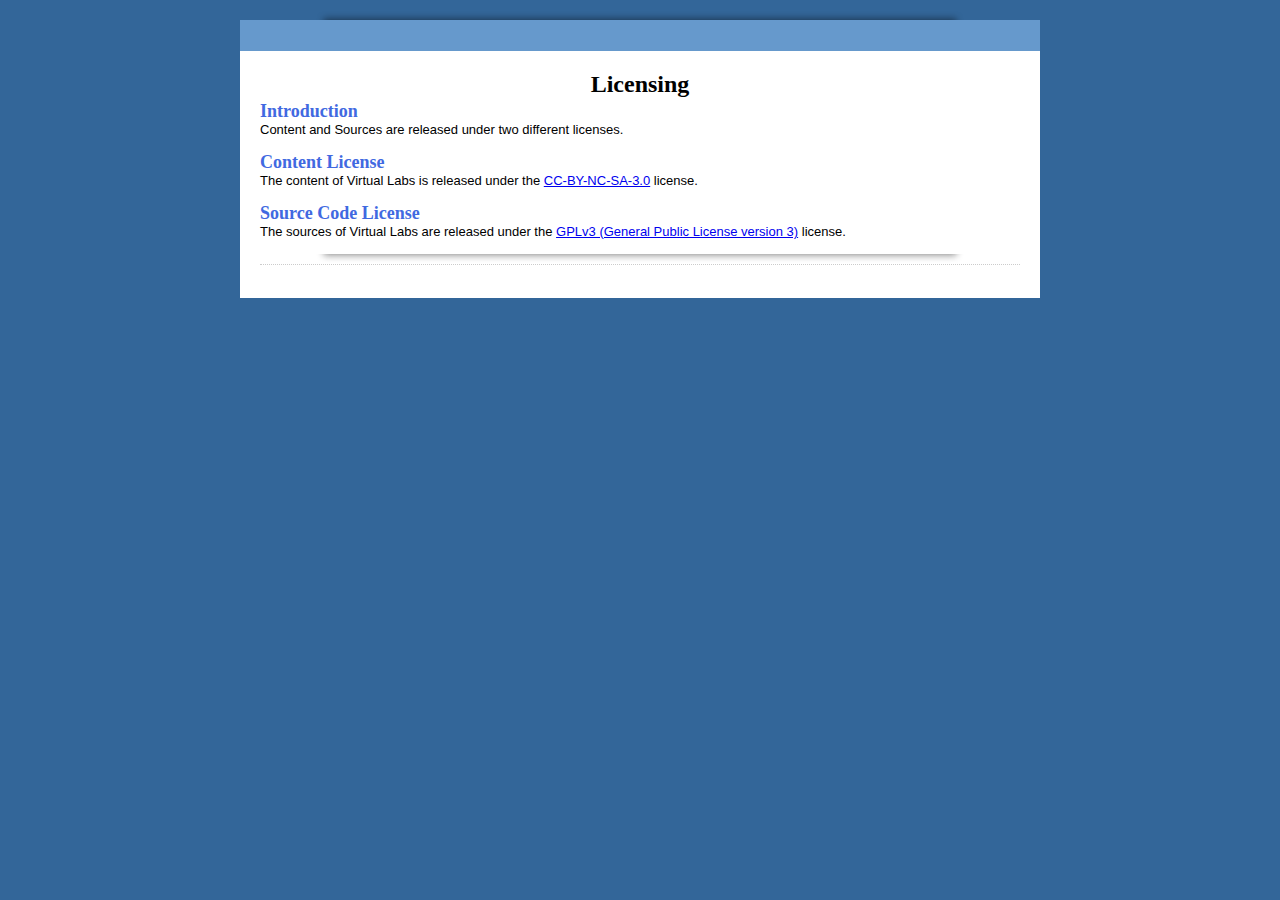
<file: license/index.html>
<html>
<head>
<link rel="stylesheet" type="text/css" href="view.css" media="all">
<script type="text/javascript" src="view.js"></script>
</head>
<body id="main_body">
<img id="top" src="top.png" alt="">
<div id="form_container"> 
<h1><a>Licensing</a></h1>
<form id="form_246914" class="appnitro">
<div class="form_description">
<h2 align="center"><b style="font-size:24;font-family:Georgia,'Times New Roman',Times,serif;color:black;">Licensing</b></h2>
<b style="font-size:18;font-family:Georgia,'Times New Roman',Times,serif;color:#4169E1;">Introduction</b>
<br>

Content and Sources are released under two different licenses.
<br> 
<br>
<b style="font-size:18;font-family:Georgia,'Times New Roman',Times,serif;color:#4169E1;">Content License</b><br>

The content of Virtual Labs is released under the <a href="http://creativecommons.org/licenses/by-nc-sa/3.0/legalcode">CC-BY-NC-SA-3.0</a> license.<br> 
<br>
<b style="font-size:18;font-family:Georgia,'Times New Roman',Times,serif;color:#4169E1;">Source Code License</b><br>

The sources of Virtual Labs are released under the <a href="http://www.gnu.org/licenses/quick-guide-gplv3.html">GPLv3 (General Public License version 3)</a> license.<br> 
<br>

<img id="bottom" src="bottom.png" alt="">
</body>
</html>
</file>
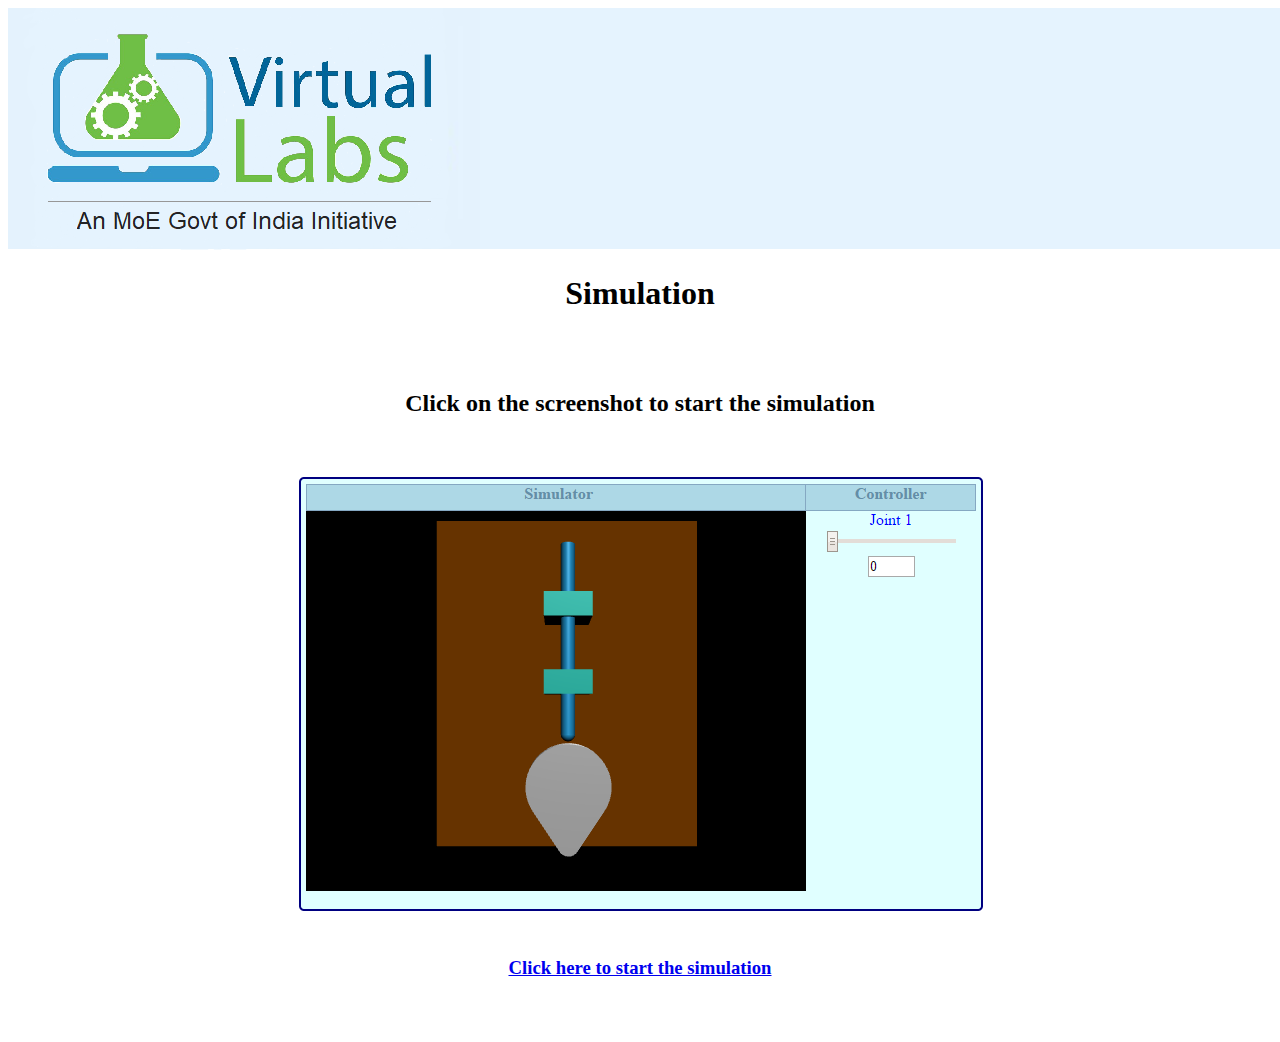
<file: simulation/index.html>
<!DOCTYPE html>
<html>
<head>
	<!-- Add CSS at the head of HTML file -->
    <link rel="stylesheet" href="./css/main.css">
</head>
<body>
		<center>
			<img src="../images/logo.jpg" alt="VLabs Logo">
		 <h1>Simulation</h1> <br> <br>
		 <h2>Click on the screenshot to start the simulation</h2><br><br>
		 <a href="./Camfollower.html"><img src="./images/screenshot.PNG" alt=""></a><br><br>
		 <a href="./Camfollower.html"><h3> Click here to start the simulation </h3></a><br><br>
		 
		</center>
<script src="../assets/js/iframeResize.js"></script></body>
</html>
</file>
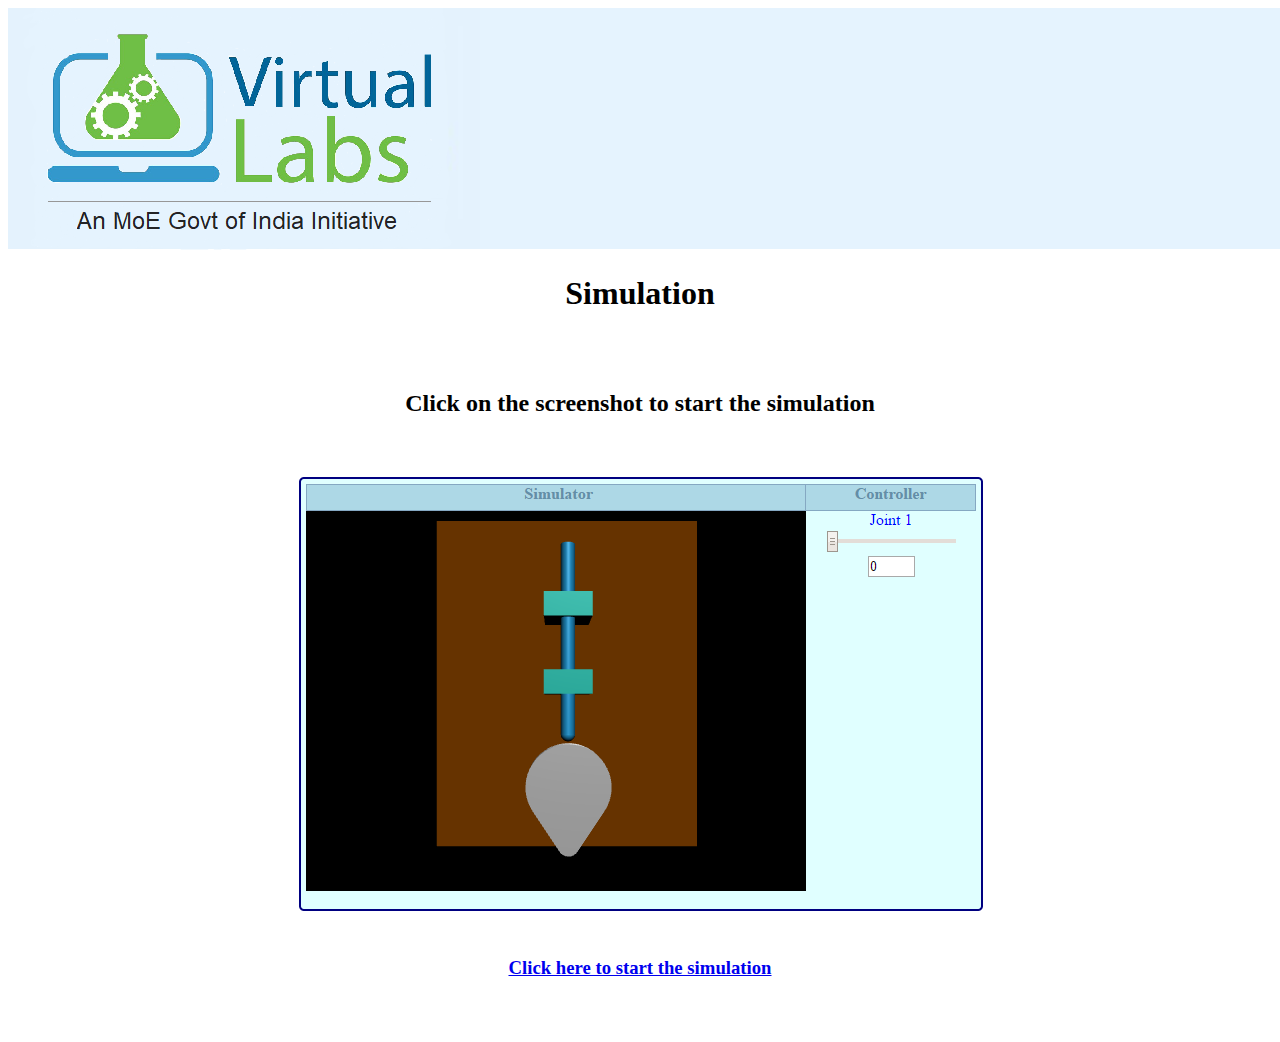
<file: experiment/simulation/index.html>
<!DOCTYPE html>
<html>
<head>
	<!-- Add CSS at the head of HTML file -->
    <link rel="stylesheet" href="./css/main.css">
</head>
<body>
		<center>
			<img src="../images/logo.jpg" alt="VLabs Logo">
		 <h1>Simulation</h1> <br> <br>
		 <h2>Click on the screenshot to start the simulation</h2><br><br>
		 <a href="./Camfollower.html"><img src="./images/screenshot.PNG" alt=""></a><br><br>
		 <a href="./Camfollower.html"><h3> Click here to start the simulation </h3></a><br><br>
		 
		</center>
</body>
</html>
</file>
<file: license/view.css>
body
{
	background:#336699;
	font-family:"Lucida Grande", Tahoma, Arial, Verdana, sans-serif;
	font-size:small;
	margin:8px 0 16px;
	text-align:center;
}

#form_container
{
	background:#fff;
	
	margin:0 auto;
	text-align:left;
	width:800px;
}

#top
{
	display:block;
	height:10px;
	margin:10px auto 0;
	width:650px;
}

#footer
{
	width:640px;
	clear:both;
	color:#999999;
	text-align:center;
	width:640px;
	padding-bottom: 15px;
	font-size: 85%;
}

#footer a{
	color:#999999;
	text-decoration: none;
	border-bottom: 1px dotted #999999;
}

#bottom
{
	display:block;
	height:10px;
	margin:0 auto;
	width:650px;
}

form.appnitro
{
	margin:20px 20px 0;
	padding:0 0 20px;
}

/**** Logo Section  *****/
h1
{
	background-color:#6699CC;
	margin:0;
	min-height:0;
	padding:0;
	text-decoration:none;
	text-indent:-8000px;
	
}

h1 a
{
	
	height:100%;
	min-height:40px;
	overflow:hidden;
}


img
{
	behavior:url(css/iepngfix.htc);
	border:none;
}


/**** Form Section ****/
.appnitro
{
	font-family:Lucida Grande, Tahoma, Arial, Verdana, sans-serif;
	font-size:small;
}

.appnitro li
{
	width:61%;
}

form ul
{
	font-size:100%;
	list-style-type:none;
	margin:0;
	padding:0;
	width:100%;
}

form li
{
	display:block;
	margin:0;
	padding:4px 5px 2px 9px;
	position:relative;
}

form li:after
{
	clear:both;
	content:".";
	display:block;
	height:0;
	visibility:hidden;
}

.buttons:after
{
	clear:both;
	content:".";
	display:block;
	height:0;
	visibility:hidden;
}

.buttons
{
	clear:both;
	display:block;
	margin-top:10px;
}

* html form li
{
	height:1%;
}

* html .buttons
{
	height:1%;
}

* html form li div
{
	display:inline-block;
}

form li div
{
	color:#444;
	margin:0 4px 0 0;
	padding:0 0 8px;
}

form li span
{
	color:#444;
	float:left;
	margin:0 4px 0 0;
	padding:0 0 8px;
}

form li div.left
{
	display:inline;
	float:left;
	width:48%;
}

form li div.right
{
	display:inline;
	float:right;
	width:48%;
}

form li div.left .medium
{
	width:100%;
}

form li div.right .medium
{
	width:100%;
}

.clear
{
	clear:both;
}

form li div label
{
	clear:both;
	color:#444;
	display:block;
	font-size:9px;
	line-height:9px;
	margin:0;
	padding-top:3px;
}

form li span label
{
	clear:both;
	color:#444;
	display:block;
	font-size:9px;
	line-height:9px;
	margin:0;
	padding-top:3px;
}

form li .datepicker
{
	cursor:pointer !important;
	float:left;
	height:16px;
	margin:.1em 5px 0 0;
	padding:0;
	width:16px;
}

.form_description
{
	border-bottom:1px dotted #ccc;
	clear:both;
	display:inline-block;
	margin:0 0 1em;
}

.form_description[class]
{
	display:block;
}

.form_description h2
{
	clear:left;
	font-size:160%;
	font-weight:400;
	margin:0 0 3px;
}

.form_description p
{
	font-size:95%;
	line-height:130%;
	margin:0 0 12px;
}

form hr
{
	display:none;
}

form li.section_break
{
	border-top:1px dotted #ccc;
	margin-top:9px;
	padding-bottom:0;
	padding-left:9px;
	padding-top:13px;
	width:97% !important;
}

form ul li.first
{
	border-top:none !important;
	margin-top:0 !important;
	padding-top:0 !important;
}

form .section_break h3
{
	font-size:110%;
	font-weight:400;
	line-height:130%;
	margin:0 0 2px;
}

form .section_break p
{
	font-size:85%;

	margin:0 0 10px;
}

/**** Buttons ****/
input.button_text
{
	overflow:visible;
	padding:0 7px;
	width:auto;
}

.buttons input
{
	font-size:120%;
	margin-right:5px;
}

/**** Inputs and Labels ****/
label.description
{
	border:none;
	color:#222;
	display:block;
	font-size:95%;
	font-weight:700;
	line-height:150%;
	padding:0 0 1px;
}

span.symbol
{
	font-size:115%;
	line-height:130%;
}

input.text
{
	background:#fff url(../../../images/shadow.gif) repeat-x top;
	border-bottom:1px solid #ddd;
	border-left:1px solid #c3c3c3;
	border-right:1px solid #c3c3c3;
	border-top:1px solid #7c7c7c;
	color:#333;
	font-size:100%;
	margin:0;
	padding:2px 0;
}

input.file
{
	color:#333;
	font-size:100%;
	margin:0;
	padding:2px 0;
}

textarea.textarea
{
	background:#fff url(../../../images/shadow.gif) repeat-x top;
	border-bottom:1px solid #ddd;
	border-left:1px solid #c3c3c3;
	border-right:1px solid #c3c3c3;
	border-top:1px solid #7c7c7c;
	color:#333;
	font-family:"Lucida Grande", Tahoma, Arial, Verdana, sans-serif;
	font-size:100%;
	margin:0;
	width:99%;
}

select.select
{
	color:#333;
	font-size:100%;
	margin:1px 0;
	padding:1px 0 0;
	background:#fff url(../../../images/shadow.gif) repeat-x top;
	border-bottom:1px solid #ddd;
	border-left:1px solid #c3c3c3;
	border-right:1px solid #c3c3c3;
	border-top:1px solid #7c7c7c;
}


input.currency
{
	text-align:right;
}

input.checkbox
{
	display:block;
	height:13px;
	line-height:1.4em;
	margin:6px 0 0 3px;
	width:13px;
}

input.radio
{
	display:block;
	height:13px;
	line-height:1.4em;
	margin:6px 0 0 3px;
	width:13px;
}

label.choice
{
	color:#444;
	display:block;
	font-size:100%;
	line-height:1.4em;
	margin:-1.55em 0 0 25px;
	padding:4px 0 5px;
	width:90%;
}

select.select[class]
{
	margin:0;
	padding:1px 0;
}

*:first-child+html select.select[class]
{
	margin:1px 0;
}

.safari select.select
{
	font-size:120% !important;
	margin-bottom:1px;
}

input.small
{
	width:25%;
}

select.small
{
	width:25%;
}

input.medium
{
	width:50%;
}

select.medium
{
	width:50%;
}

input.large
{
	width:99%;
}

select.large
{
	width:100%;
}

textarea.small
{
	height:5.5em;
}

textarea.medium
{
	height:10em;
}

textarea.large
{
	height:20em;
}

/**** Errors ****/
#error_message
{
	background:#fff;
	border:1px dotted red;
	margin-bottom:1em;
	padding-left:0;
	padding-right:0;
	padding-top:4px;
	text-align:center;
	width:99%;
}

#error_message_title
{
	color:#DF0000;
	font-size:125%;
	margin:7px 0 5px;
	padding:0;
}

#error_message_desc
{
	color:#000;
	font-size:100%;
	margin:0 0 .8em;
}

#error_message_desc strong
{
	background-color:#FFDFDF;
	color:red;
	padding:2px 3px;
}

form li.error
{
	background-color:#FFDFDF !important;
	border-bottom:1px solid #EACBCC;
	border-right:1px solid #EACBCC;
	margin:3px 0;
}

form li.error label
{
	color:#DF0000 !important;
}

form p.error
{
	clear:both;
	color:red;
	font-size:10px;
	font-weight:700;
	margin:0 0 5px;
}

form .required
{
	color:red;
	float:none;
	font-weight:700;
}

/**** Guidelines and Error Highlight ****/
form li.highlighted
{
	background-color:#fff7c0;
}

form .guidelines
{
	background:#f5f5f5;
	border:1px solid #e6e6e6;
	color:#444;
	font-size:80%;
	left:100%;
	line-height:130%;
	margin:0 0 0 8px;
	padding:8px 10px 9px;
	position:absolute;
	top:0;
	visibility:hidden;
	width:42%;
	z-index:1000;
}

form .guidelines small
{
	font-size:105%;
}

form li.highlighted .guidelines
{
	visibility:visible;
}

form li:hover .guidelines
{
	visibility:visible;
}

.no_guidelines .guidelines
{
	display:none !important;
}

.no_guidelines form li
{
	width:97%;
}

.no_guidelines li.section
{
	padding-left:9px;
}

/*** Success Message ****/
.form_success 
{
	clear: both;
	margin: 0;
	padding: 90px 0pt 100px;
	text-align: center
}

.form_success h2 {
    clear:left;
    font-size:160%;
    font-weight:normal;
    margin:0pt 0pt 3px;
}

/*** Password ****/
ul.password{
    margin-top:60px;
    margin-bottom: 60px;
    text-align: center;
}
.password h2{
    color:#DF0000;
    font-weight:bold;
    margin:0pt auto 10px;
}

.password input.text {
   font-size:170% !important;
   width:380px;
   text-align: center;
}
.password label{
   display:block;
   font-size:120% !important;
   padding-top:10px;
   font-weight:bold;
}

#li_captcha{
   padding-left: 5px;
}


#li_captcha span{
	float:none;
}

/** Embedded Form **/

.embed #form_container{
	border: none;
}

.embed #top, .embed #bottom, .embed h1{
	display: none;
}

.embed #form_container{
	width: 100%;
}

.embed #footer{
	text-align: left;
	padding-left: 10px;
	width: 99%;
}

.embed #footer.success{
	text-align: center;
}

.embed form.appnitro
{
	margin:0px 0px 0;
	
}



/*** Calendar **********************/
div.calendar { position: relative; }

.calendar table {
cursor:pointer;
border:1px solid #ccc;
font-size: 11px;
color: #000;
background: #fff;
font-family:"Lucida Grande", Tahoma, Arial, Verdana, sans-serif;
}

.calendar .button { 
text-align: center;    
padding: 2px;          
}

.calendar .nav {
background:#f5f5f5;
}

.calendar thead .title { 
font-weight: bold;      
text-align: center;
background: #dedede;
color: #000;
padding: 2px 0 3px 0;
}

.calendar thead .headrow { 
background: #f5f5f5;
color: #444;
font-weight:bold;
}

.calendar thead .daynames { 
background: #fff;
color:#333;
font-weight:bold;
}

.calendar thead .name { 
border-bottom: 1px dotted #ccc;
padding: 2px;
text-align: center;
color: #000;
}

.calendar thead .weekend { 
color: #666;
}

.calendar thead .hilite { 
background-color: #444;
color: #fff;
padding: 1px;
}

.calendar thead .active { 
background-color: #d12f19;
color:#fff;
padding: 2px 0px 0px 2px;
}


.calendar tbody .day { 
width:1.8em;
color: #222;
text-align: right;
padding: 2px 2px 2px 2px;
}
.calendar tbody .day.othermonth {
font-size: 80%;
color: #bbb;
}
.calendar tbody .day.othermonth.oweekend {
color: #fbb;
}

.calendar table .wn {
padding: 2px 2px 2px 2px;
border-right: 1px solid #000;
background: #666;
}

.calendar tbody .rowhilite td {
background: #FFF1AF;
}

.calendar tbody .rowhilite td.wn {
background: #FFF1AF;
}

.calendar tbody td.hilite { 
padding: 1px 1px 1px 1px;
background:#444 !important;
color:#fff !important;
}

.calendar tbody td.active { 
color:#fff;
background: #529214 !important;
padding: 2px 2px 0px 2px;
}

.calendar tbody td.selected { 
font-weight: bold;
border: 1px solid #888;
padding: 1px 1px 1px 1px;
background: #f5f5f5 !important;
color: #222 !important;
}

.calendar tbody td.weekend { 
color: #666;
}

.calendar tbody td.today { 
font-weight: bold;
color: #529214;
background:#D9EFC2;
}

.calendar tbody .disabled { color: #999; }

.calendar tbody .emptycell { 
visibility: hidden;
}

.calendar tbody .emptyrow { 
display: none;
}

.calendar tfoot .footrow { 
text-align: center;
background: #556;
color: #fff;
}

.calendar tfoot .ttip { 
background: #222;
color: #fff;
font-size:10px;
border-top: 1px solid #dedede;
padding: 3px;
}

.calendar tfoot .hilite { 
background: #aaf;
border: 1px solid #04f;
color: #000;
padding: 1px;
}

.calendar tfoot .active { 
background: #77c;
padding: 2px 0px 0px 2px;
}

.calendar .combo {
position: absolute;
display: none;
top: 0px;
left: 0px;
width: 4em;
border: 1px solid #ccc;
background: #f5f5f5;
color: #222;
font-size: 90%;
z-index: 100;
}

.calendar .combo .label,
.calendar .combo .label-IEfix {
text-align: center;
padding: 1px;
}

.calendar .combo .label-IEfix {
width: 4em;
}

.calendar .combo .hilite {
background: #444;
color:#fff;
}

.calendar .combo .active {
border-top: 1px solid #999;
border-bottom: 1px solid #999;
background: #dedede;
font-weight: bold;
}
</file>
<file: simulation/css/main.css>
/* You CSS goes in here */
</file>
<file: experiment/simulation/css/main.css>
/* You CSS goes in here */
</file>
